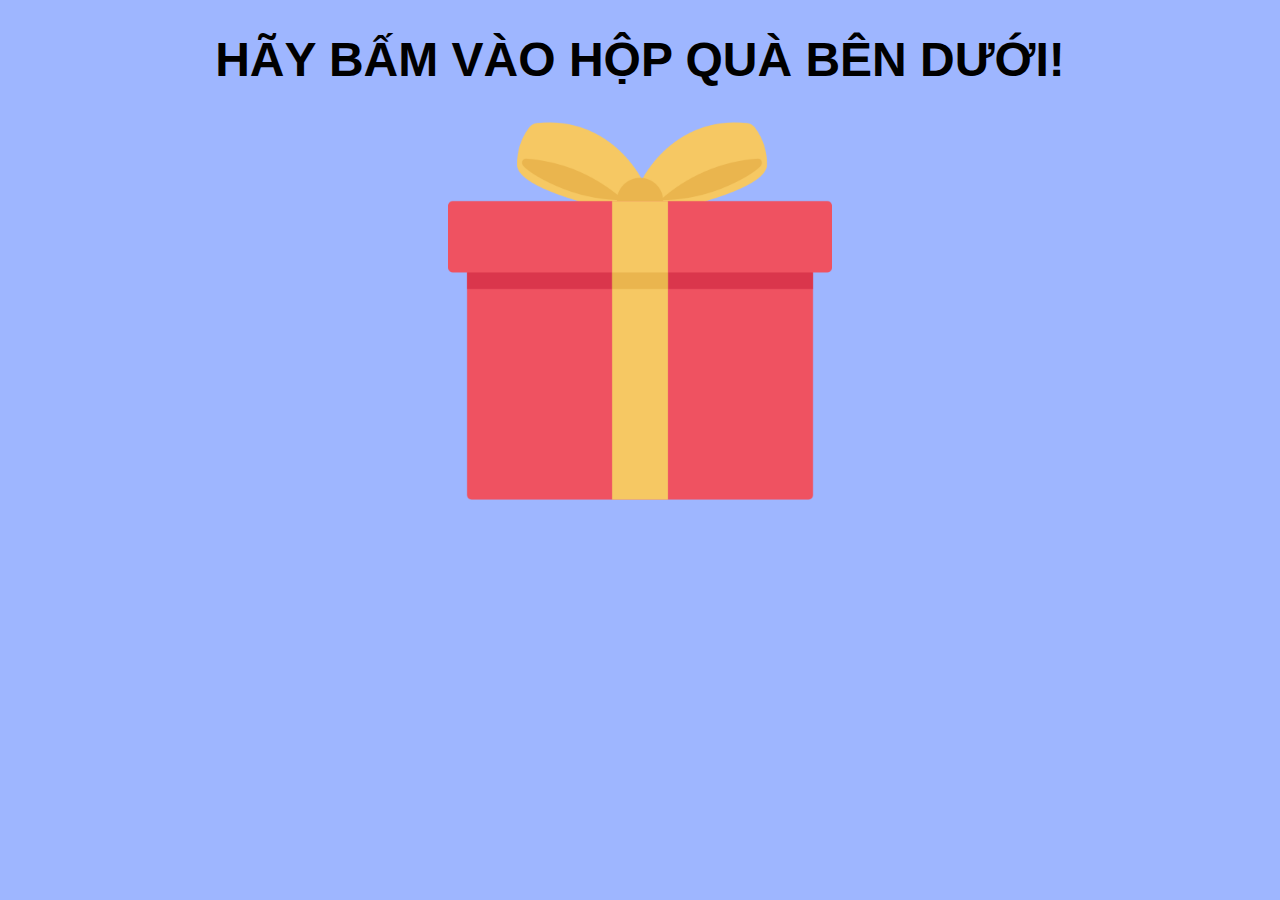
<file: index.html>
<!DOCTYPE html>
<html lang="en" dir="ltr">

<head>
  <meta charset="utf-8">
  <title>Happy Birthday to You!</title>

  <link rel="stylesheet" href="./style.css">
</head>

<body>
  <div>
    <h1>HÃY BẤM VÀO HỘP QUÀ BÊN DƯỚI!</h1>
    <a href="hop-qua.html"><img src="birthday_gift.png" alt="birthday_gift"></a>
  </div>
  <h1 class="made">Made by @hieuhfgr#8289</h1>
</body>

</html>
</file>
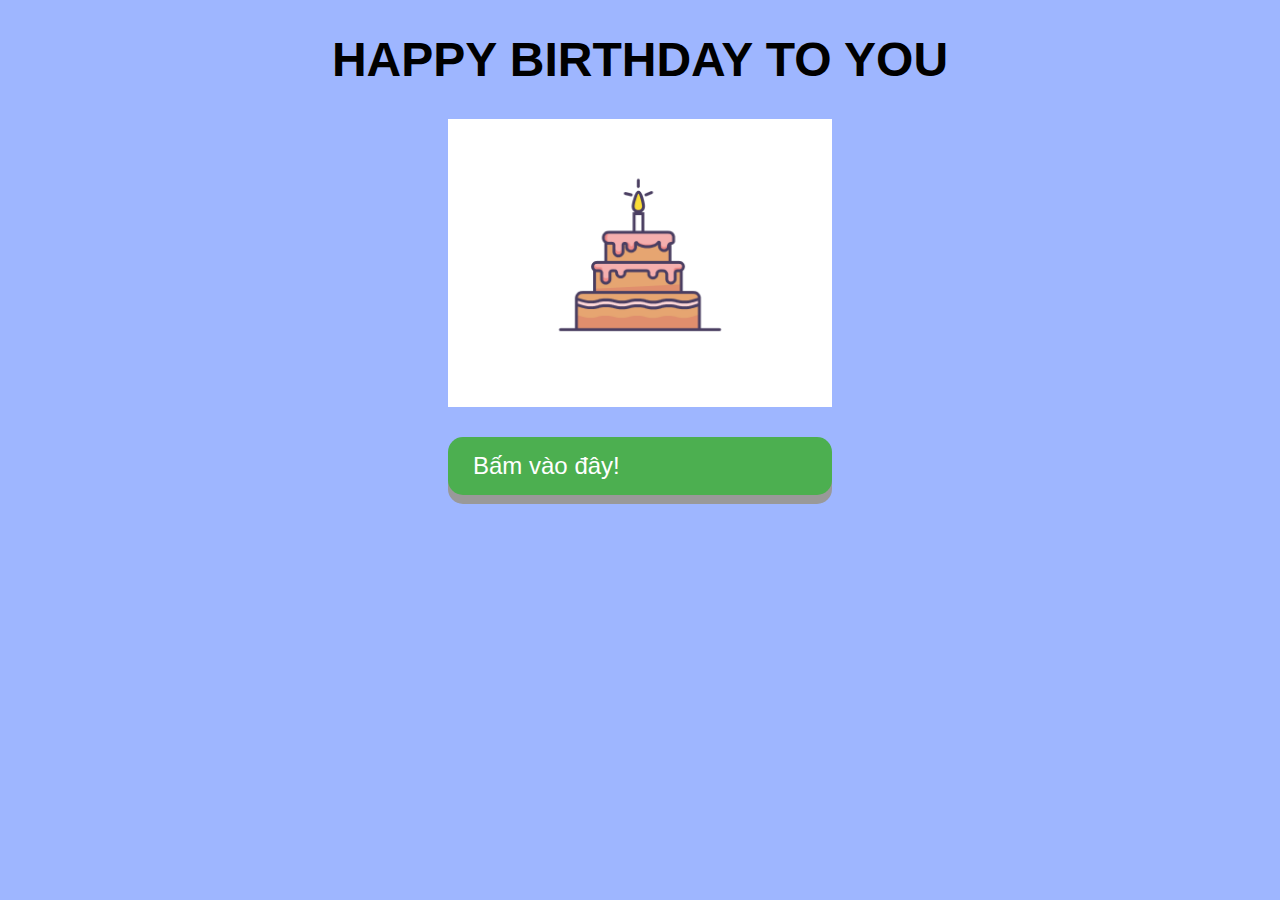
<file: hop-qua.html>
<!DOCTYPE html>
<html lang="en" dir="ltr">
  <head>
    <meta charset="utf-8">
      <link rel="stylesheet" href="./style.css">
    <title>Happy Birthday to You!</title>
  </head>
  <body id="a">
    <h1>HAPPY BIRTHDAY TO YOU</h1>
    <img id="cake" src="cake.gif" alt="cake">
    <h3 class="loi-chuc"></h3>
  <div class="button">
    <button id="button" onclick="location.href='firework.html'">Bấm vào đây!</button>
  </div>
  <script>window.alert("Happy birthday my dearest🥳✨🫶🏿 Gửi lời chúc sinh nhật đến Trang trứng với muôn vàn yêu thương. Chúc c gái tuổi mới sức khoẻ dồi dào không ốm đau bệnh tật, ăn được ngủ được là tiên, học môn mô qua môn nớ nha🍀 Gần về rùi remember we'll always beside and give u the power (kbt đúng ngự pháp ch). Love Trang more than i can say🎉🗣️🫰🏿💥");</script>
  <h1 class="made">Made by @hieuhfgr#8289</h1>
  </body>
</html>
</file>
<file: style.css>
body {
  background-color: #9eb6ff;
  justify-content: center;
  font-family: arial;
  margin: auto;
}

img {
  width: 30%;
  display: block;
  margin-left: auto;
  margin-right: auto;
}


h1 {
  font-size: 300%;
  text-align: center;
}
body#a {
  align-items: center;
}


#button {
  display: flex;
  width: 30%;
  padding: 15px 25px;
  font-size: 24px;
  cursor: pointer;
  text-align: center;
  text-decoration: none;
  outline: none;
  color: #fff;
  background-color: #4CAF50;
  border: none;
  border-radius: 15px;
  box-shadow: 0 9px #999;
  margin: auto;
  margin-top: 30px;
}

#button:hover {background-color: #3e8e41}

#button:active {
  background-color: #3e8e41;
  box-shadow: 0 5px #666;
  transform: translateY(4px);
}

h1.made {
  font-size: 200%;
  margin-bottom: 30px;
  color: #9eb6ff;
}
</file>
